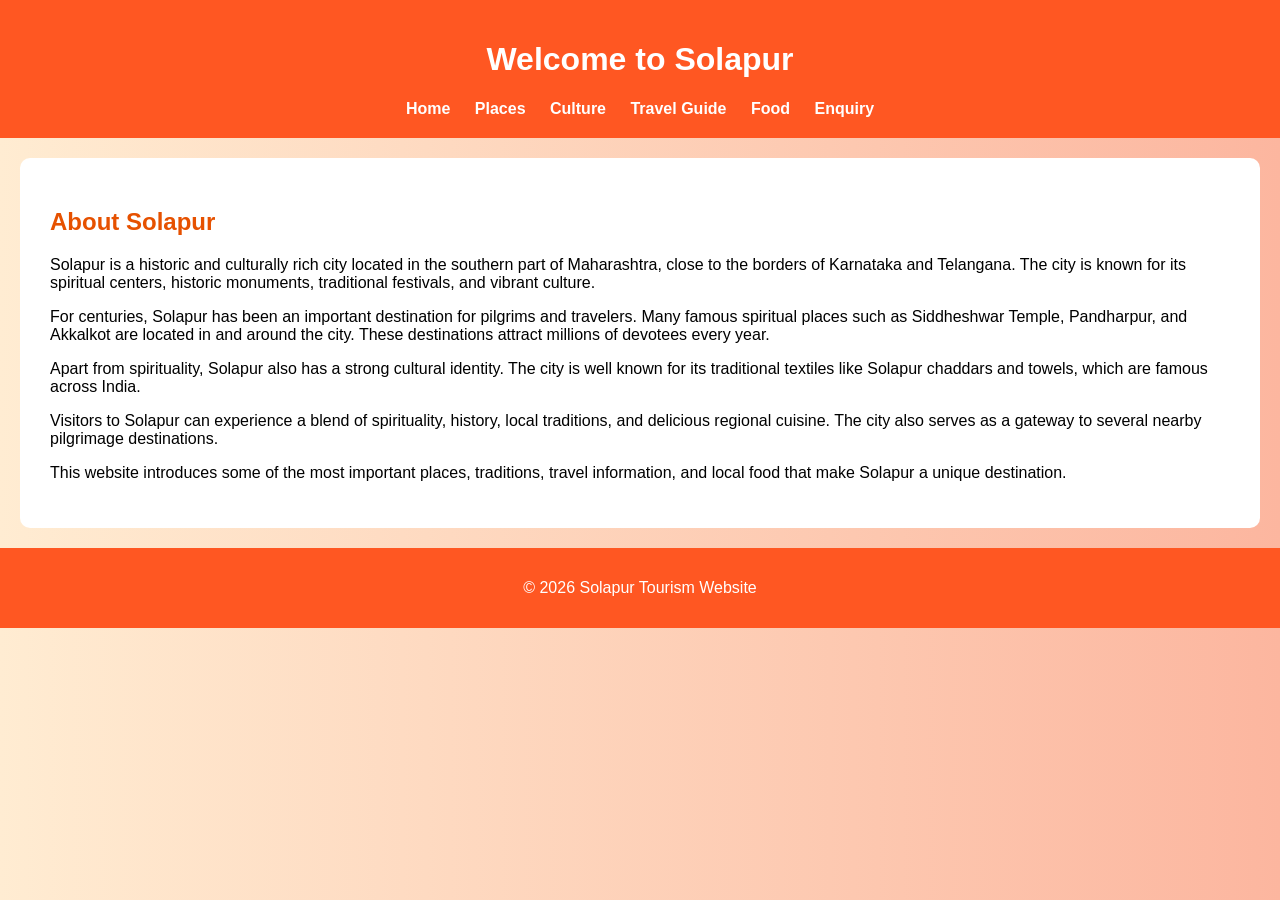
<file: index.html>
<!DOCTYPE html>
<html>
<head>
<title>Welcome to Solapur</title>
<link rel="stylesheet" href="style.css">
</head>

<body>

<header>
<h1>Welcome to Solapur</h1>

<nav>
<a href="index.html">Home</a>
<a href="places.html">Places</a>
<a href="culture.html">Culture</a>
<a href="travel.html">Travel Guide</a>
<a href="food.html">Food</a>
<a href="enquiry.html">Enquiry</a>
</nav>
</header>

<section>

<h2>About Solapur</h2>

<p>
Solapur is a historic and culturally rich city located in the southern part of Maharashtra,
close to the borders of Karnataka and Telangana. The city is known for its spiritual centers,
historic monuments, traditional festivals, and vibrant culture.
</p>

<p>
For centuries, Solapur has been an important destination for pilgrims and travelers. Many
famous spiritual places such as Siddheshwar Temple, Pandharpur, and Akkalkot are located
in and around the city. These destinations attract millions of devotees every year.
</p>

<p>
Apart from spirituality, Solapur also has a strong cultural identity. The city is well known for
its traditional textiles like Solapur chaddars and towels, which are famous across India.
</p>

<p>
Visitors to Solapur can experience a blend of spirituality, history, local traditions, and
delicious regional cuisine. The city also serves as a gateway to several nearby pilgrimage
destinations.
</p>

<p>
This website introduces some of the most important places, traditions, travel information,
and local food that make Solapur a unique destination.
</p>

</section>

<footer>
<p>© 2026 Solapur Tourism Website</p>
</footer>

</body>
</html>
</file>
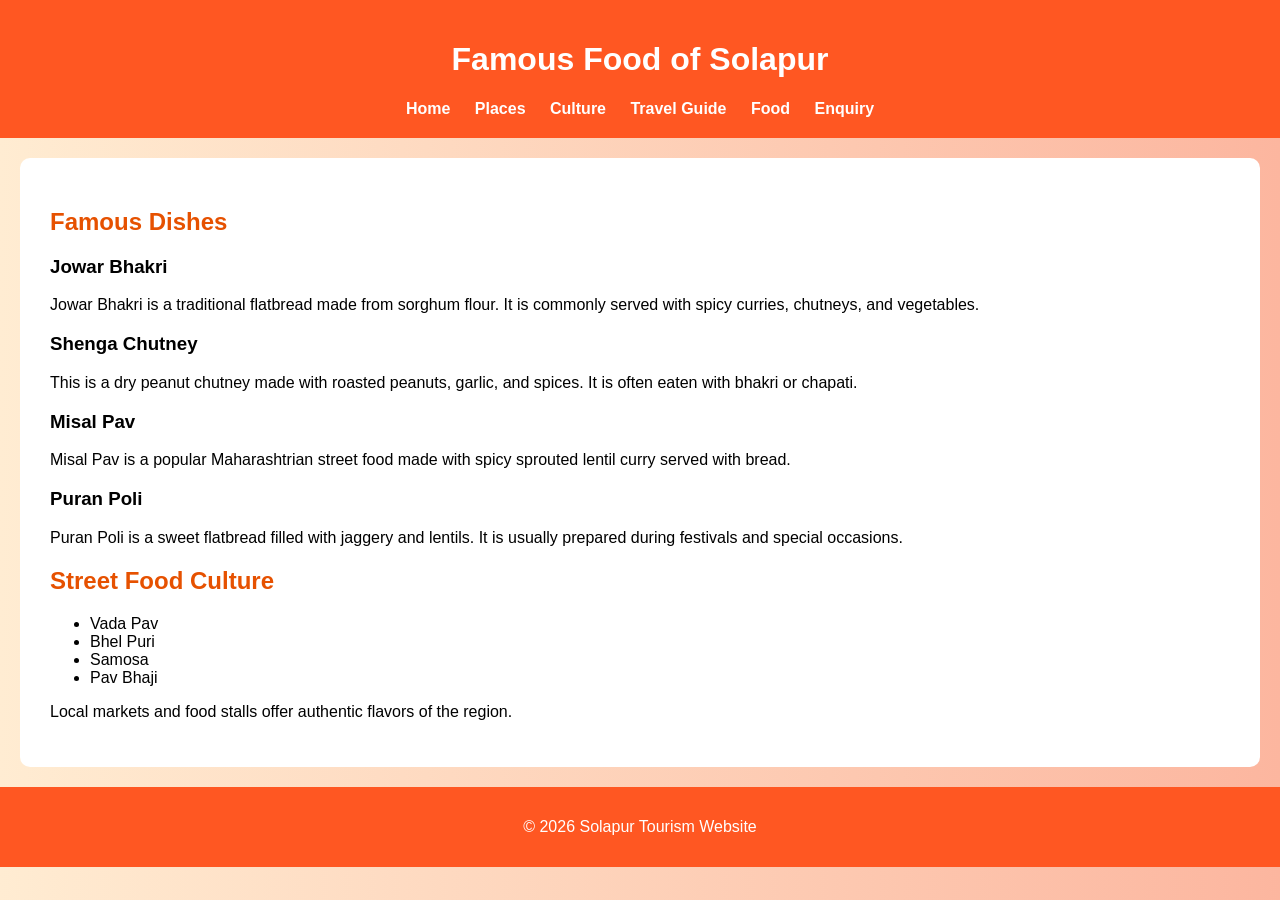
<file: food.html>
<!DOCTYPE html>
<html>
<head>
<title>Food of Solapur</title>
<link rel="stylesheet" href="style.css">
</head>

<body>

<header>
<h1>Famous Food of Solapur</h1>

<nav>
<a href="index.html">Home</a>
<a href="places.html">Places</a>
<a href="culture.html">Culture</a>
<a href="travel.html">Travel Guide</a>
<a href="food.html">Food</a>
<a href="enquiry.html">Enquiry</a>
</nav>
</header>

<section>

<h2>Famous Dishes</h2>

<h3>Jowar Bhakri</h3>
<p>
Jowar Bhakri is a traditional flatbread made from sorghum flour.
It is commonly served with spicy curries, chutneys, and vegetables.
</p>

<h3>Shenga Chutney</h3>
<p>
This is a dry peanut chutney made with roasted peanuts,
garlic, and spices. It is often eaten with bhakri or chapati.
</p>

<h3>Misal Pav</h3>
<p>
Misal Pav is a popular Maharashtrian street food made with
spicy sprouted lentil curry served with bread.
</p>

<h3>Puran Poli</h3>
<p>
Puran Poli is a sweet flatbread filled with jaggery and lentils.
It is usually prepared during festivals and special occasions.
</p>

<h2>Street Food Culture</h2>

<ul>
<li>Vada Pav</li>
<li>Bhel Puri</li>
<li>Samosa</li>
<li>Pav Bhaji</li>
</ul>

<p>
Local markets and food stalls offer authentic flavors of the region.
</p>

</section>

<footer>
<p>© 2026 Solapur Tourism Website</p>
</footer>

</body>
</html>
</file>
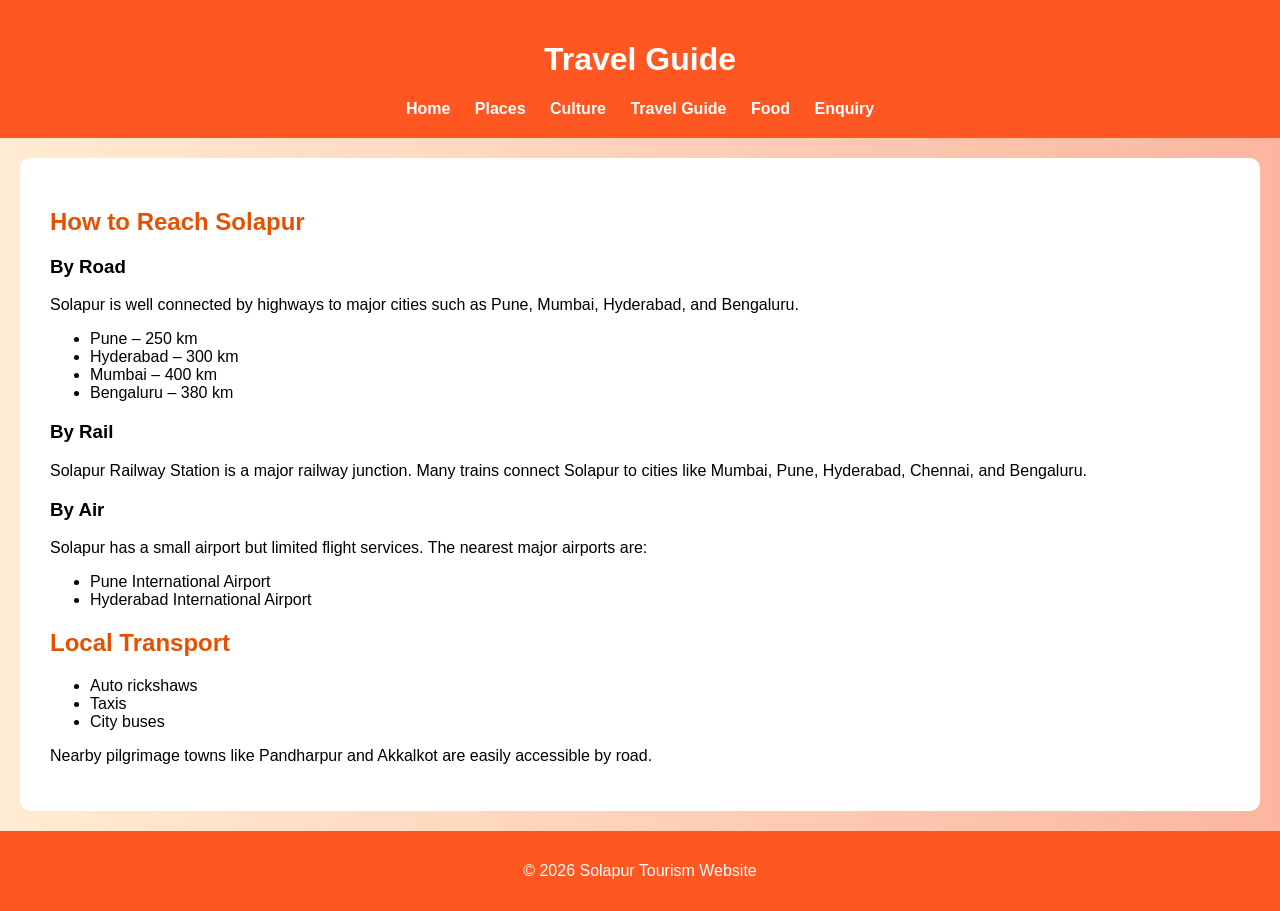
<file: travel.html>
<!DOCTYPE html>
<html>
<head>
<title>Travel Guide</title>
<link rel="stylesheet" href="style.css">
</head>

<body>

<header>
<h1>Travel Guide</h1>

<nav>
<a href="index.html">Home</a>
<a href="places.html">Places</a>
<a href="culture.html">Culture</a>
<a href="travel.html">Travel Guide</a>
<a href="food.html">Food</a>
<a href="enquiry.html">Enquiry</a>
</nav>
</header>

<section>

<h2>How to Reach Solapur</h2>

<h3>By Road</h3>

<p>
Solapur is well connected by highways to major cities such as Pune,
Mumbai, Hyderabad, and Bengaluru.
</p>

<ul>
<li>Pune – 250 km</li>
<li>Hyderabad – 300 km</li>
<li>Mumbai – 400 km</li>
<li>Bengaluru – 380 km</li>
</ul>

<h3>By Rail</h3>

<p>
Solapur Railway Station is a major railway junction. Many trains connect
Solapur to cities like Mumbai, Pune, Hyderabad, Chennai, and Bengaluru.
</p>

<h3>By Air</h3>

<p>
Solapur has a small airport but limited flight services.
The nearest major airports are:
</p>

<ul>
<li>Pune International Airport</li>
<li>Hyderabad International Airport</li>
</ul>

<h2>Local Transport</h2>

<ul>
<li>Auto rickshaws</li>
<li>Taxis</li>
<li>City buses</li>
</ul>

<p>
Nearby pilgrimage towns like Pandharpur and Akkalkot are easily
accessible by road.
</p>

</section>

<footer>
<p>© 2026 Solapur Tourism Website</p>
</footer>

</body>
</html>
</file>
<file: style.css>
body
{
font-family: Arial;
margin:0;
background:linear-gradient(to right,#ffecd2,#fcb69f);
}

header
{
background:#ff5722;
color:white;
padding:20px;
text-align:center;
}

nav
{
margin-top:10px;
}

nav a
{
color:white;
margin:10px;
text-decoration:none;
font-weight:bold;
}

section
{
padding:30px;
background:white;
margin:20px;
border-radius:10px;
}

img
{
width:300px;
margin:10px;
border-radius:10px;
}

h1
{
color:#ffffff;
}

h2
{
color:#e65100;
}

button
{
background:#ff5722;
color:white;
border:none;
padding:10px 20px;
cursor:pointer;
}

footer
{
text-align:center;
padding:15px;
background:#ff5722;
color:white;
}
</file>
